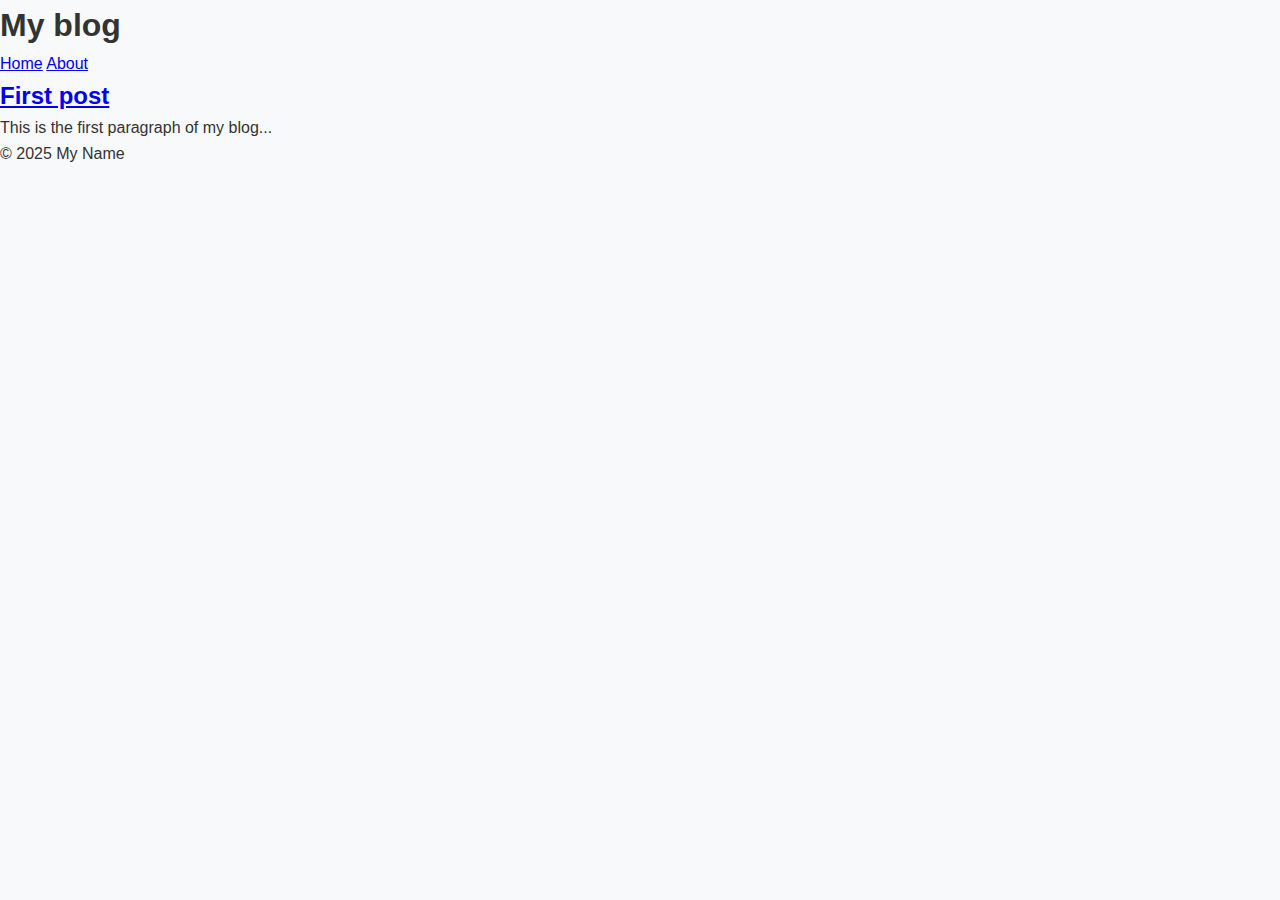
<file: index.html>
<!doctype html>
<html lang="mr">
<head>
  <meta charset="utf-8" />
  <meta name="viewport" content="width=device-width,initial-scale=1" />
  <title>माझा ब्लॉग</title>
  <link rel="stylesheet" href="css/style.css" />
</head>
<body>
  <header>
    <h1>My blog</h1>
    <nav>
      <a href="index.html">Home</a>
      <a href="about.html">About</a>
    </nav>
  </header>

  <main>
    <article>
      <h2><a href="posts/post1.html">First post</a></h2>
      <p>This is the first paragraph of my blog...</p>
    </article>
  </main>

  <footer>
    <p>&copy; 2025 My Name</p>
  </footer>
</body>
</html>
</file>
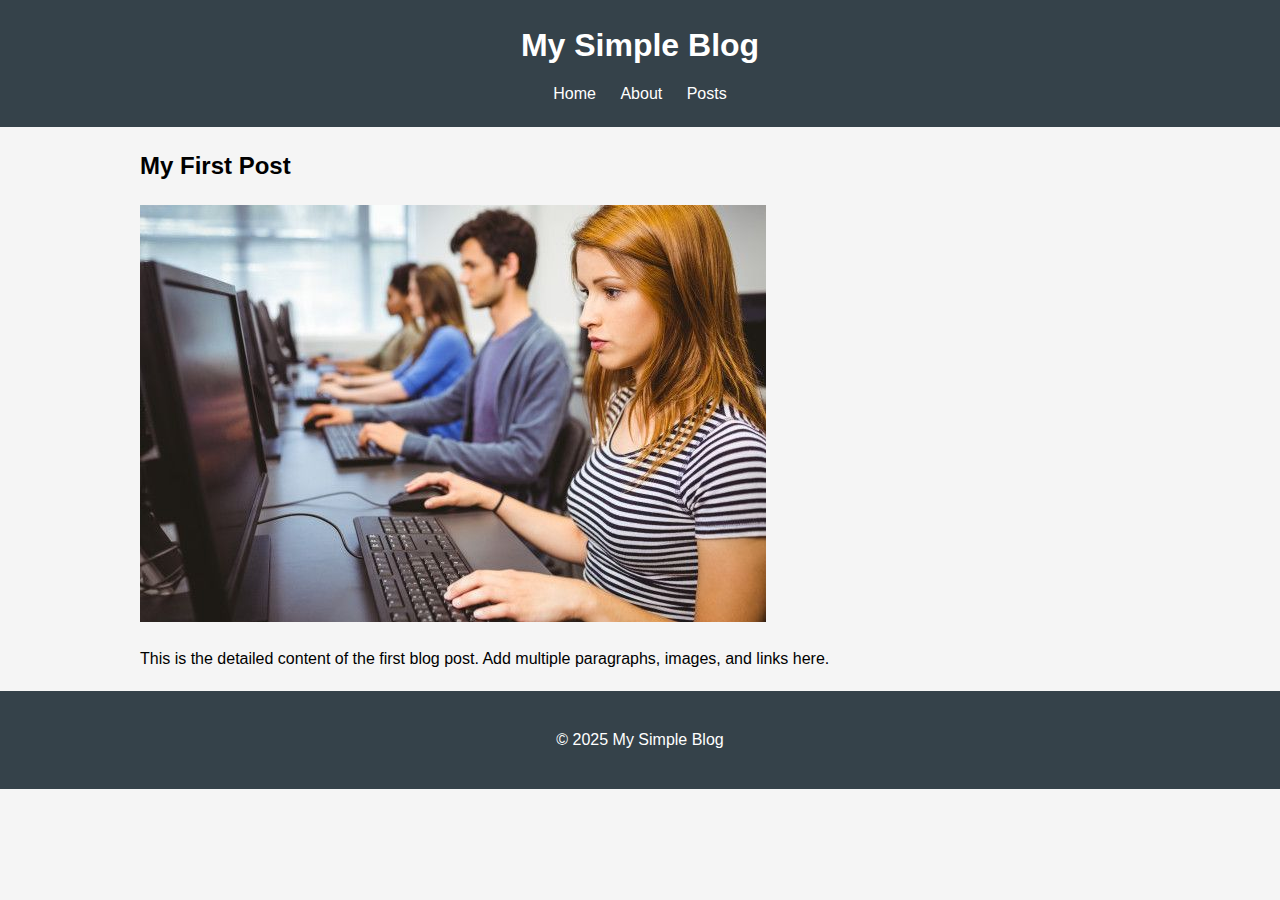
<file: post1.html>
<!DOCTYPE html>
<html lang="en">
<head>
  <meta charset="UTF-8">
  <meta name="viewport" content="width=device-width, initial-scale=1.0">
  <title>My First Post</title>
  <link rel="stylesheet" href="style.css">
</head>
<body>
  <div class="site-header"></div>

  <main class="container">
    <article>
      <h2>My First Post</h2>
      <img src="images/post1.jpg" alt="Post 1">
      <p>This is the detailed content of the first blog post. Add multiple paragraphs, images, and links here.</p>
    </article>
  </main>

  <div class="site-footer"></div>
  <script src="js/script.js"></script>
</body>
</html>
</file>
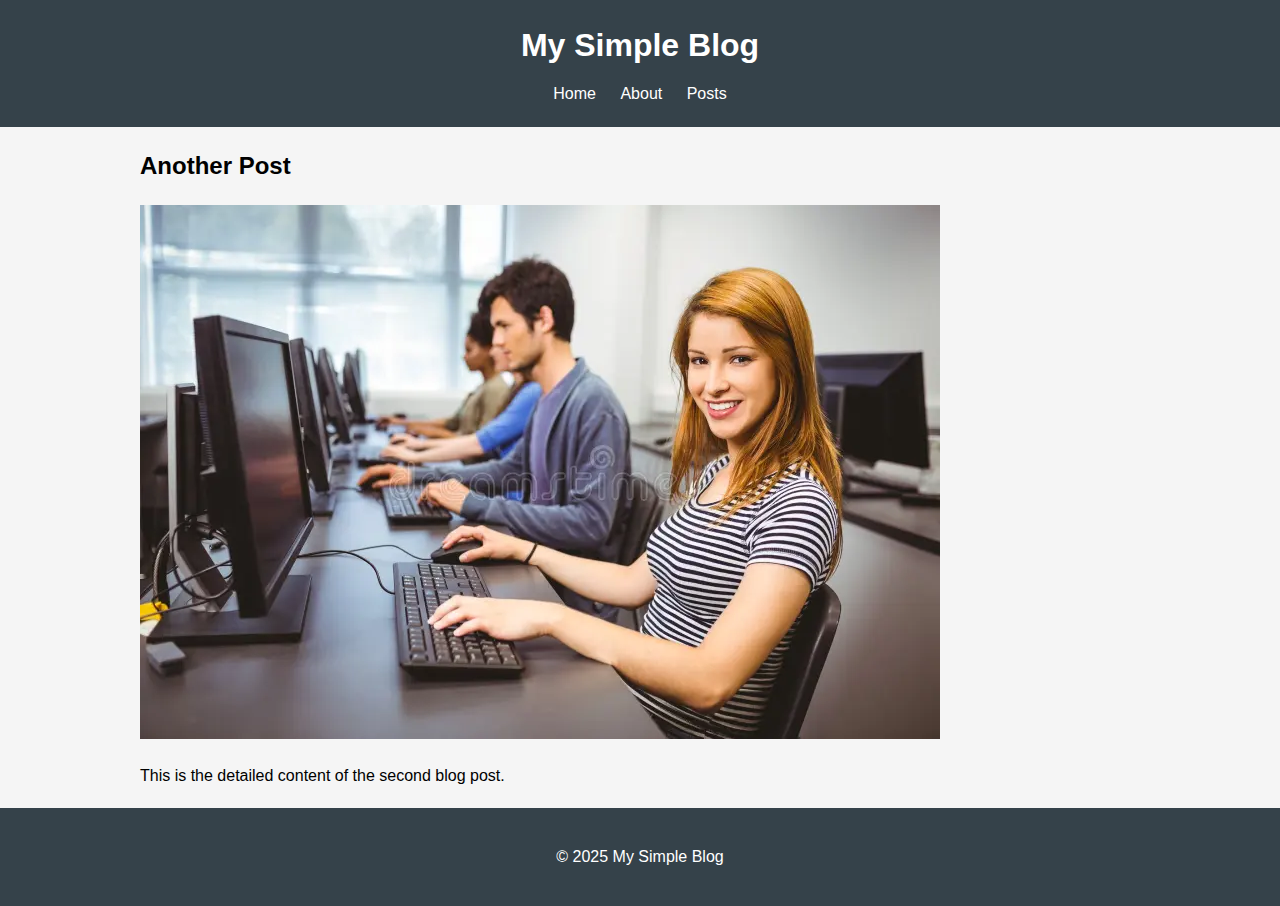
<file: post2.html>
<!DOCTYPE html>
<html lang="en">
<head>
  <meta charset="UTF-8">
  <meta name="viewport" content="width=device-width, initial-scale=1.0">
  <title>Another Post</title>
  <link rel="stylesheet" href="style.css">
</head>
<body>
  <div class="site-header"></div>

  <main class="container">
    <article>
      <h2>Another Post</h2>
      <img src="images/post2.jpg" alt="Post 2">
      <p>This is the detailed content of the second blog post.</p>
    </article>
  </main>

  <div class="site-footer"></div>
  <script src="js/script.js"></script>
</body>
</html>
</file>
<file: css/style.css>
/* ========== Global Styles ========== */
* {
    margin: 0;
    padding: 0;
    box-sizing: border-box;
}

body {
    font-family: 'Segoe UI', Tahoma, Geneva, Verdana, sans-serif;
    background-color: #f8f9fa;
    color: #333;
    line-height: 1.6;
}

/* ========== Container ========== */
.container {
    width: 90%;
    max-width: 1100px;
    margin: auto;
}

/* ========== Header ========== */
.site-header {
    background: linear-gradient(90deg, #2c3e50, #3498db);
    color: #fff;
    padding: 1rem 0;
    margin-bottom: 2rem;
}

.site-header h1 {
    text-align: center;
    margin-bottom: 0.5rem;
    font-size: 2rem;
}

.site-header nav {
    display: flex;
    justify-content: center;
    gap: 1.5rem;
}

.site-header nav a {
    color: #fff;
    text-decoration: none;
    font-weight: bold;
    transition: 0.3s;
}

.site-header nav a:hover {
    color: #f1c40f;
}

/* ========== Post List & Cards ========== */
.post-list h2 {
    margin-bottom: 1rem;
    font-size: 1.8rem;
    color: #2c3e50;
}

.post-card {
    background: #fff;
    padding: 1.2rem;
    border-radius: 10px;
    box-shadow: 0 2px 8px rgba(0,0,0,0.1);
    margin-bottom: 1.5rem;
    transition: transform 0.2s;
}

.post-card:hover {
    transform: translateY(-5px);
}

.post-card h3 a {
    color: #3498db;
    text-decoration: none;
    transition: 0.3s;
}

.post-card h3 a:hover {
    color: #1d6fa5;
}

.post-meta {
    font-size: 0.9rem;
    color: #888;
    margin: 0.5rem 0;
}

.read-more {
    display: inline-block;
    margin-top: 0.5rem;
    color: #3498db;
    text-decoration: none;
    font-weight: bold;
}

.read-more:hover {
    text-decoration: underline;
}

/* ========== About Page ========== */
.about-page-content {
    background: #fff;
    padding: 1.5rem;
    border-radius: 10px;
    box-shadow: 0 2px 8px rgba(0,0,0,0.1);
}

.about-page-content h2 {
    margin-bottom: 1rem;
    color: #2c3e50;
}

.about-page-content p {
    margin-bottom: 1rem;
}

.about-image {
    display: block;
    width: 100%;
    border-radius: 10px;
    margin: 1rem 0;
}

/* ========== Full Post ========== */
.post-full {
    background: #fff;
    padding: 1.5rem;
    border-radius: 10px;
    box-shadow: 0 2px 8px rgba(0,0,0,0.1);
}

.post-full h2 {
    color: #2c3e50;
}

.post-full ul {
    margin: 1rem 0;
    padding-left: 1.5rem;
}

.post-full li {
    margin-bottom: 0.5rem;
}

/* ========== Footer ========== */
.site-footer {
    background: #2c3e50;
    color: #fff;
    text-align: center;
    padding: 1rem 0;
    margin-top: 2rem;
    font-size: 0.9rem;
}

/* ========== Responsive ========== */
@media (max-width: 768px) {
    .site-header nav {
        flex-direction: column;
        gap: 0.5rem;
    }
}
</file>
<file: style.css>
body {
  font-family: Arial, sans-serif;
  line-height: 1.6;
  margin: 0;
  padding: 0;
  background: #f5f5f5;
}

.container {
  width: 80%;
  max-width: 1000px;
  margin: auto;
}

header {
  background: #35424a;
  color: #fff;
  padding: 20px 0;
}

header h1 {
  margin: 0;
  text-align: center;
}

nav {
  text-align: center;
  margin-top: 10px;
}

nav a {
  color: #fff;
  text-decoration: none;
  margin: 0 10px;
}

nav a:hover {
  text-decoration: underline;
}

.hero {
  height: auto;
  text-align: center;
  padding: 50px 0;
  background: #e2e2e2;
}

.posts {
  display: flex;
  flex-wrap: wrap;
  gap: 20px;
}

.posts article {
  background: #fff;
  padding: 20px;
  flex: 1 1 45%;
  box-shadow: 0 0 5px rgba(0,0,0,0.1);
}

.posts img {
  max-width: 100%;
}

footer {
  text-align: center;
  padding: 20px;
  background: #35424a;
  color: #fff;
  margin-top: 20px;
}

@media(max-width:768px){
  .posts {
    flex-direction: column;
  }
}
</file>
